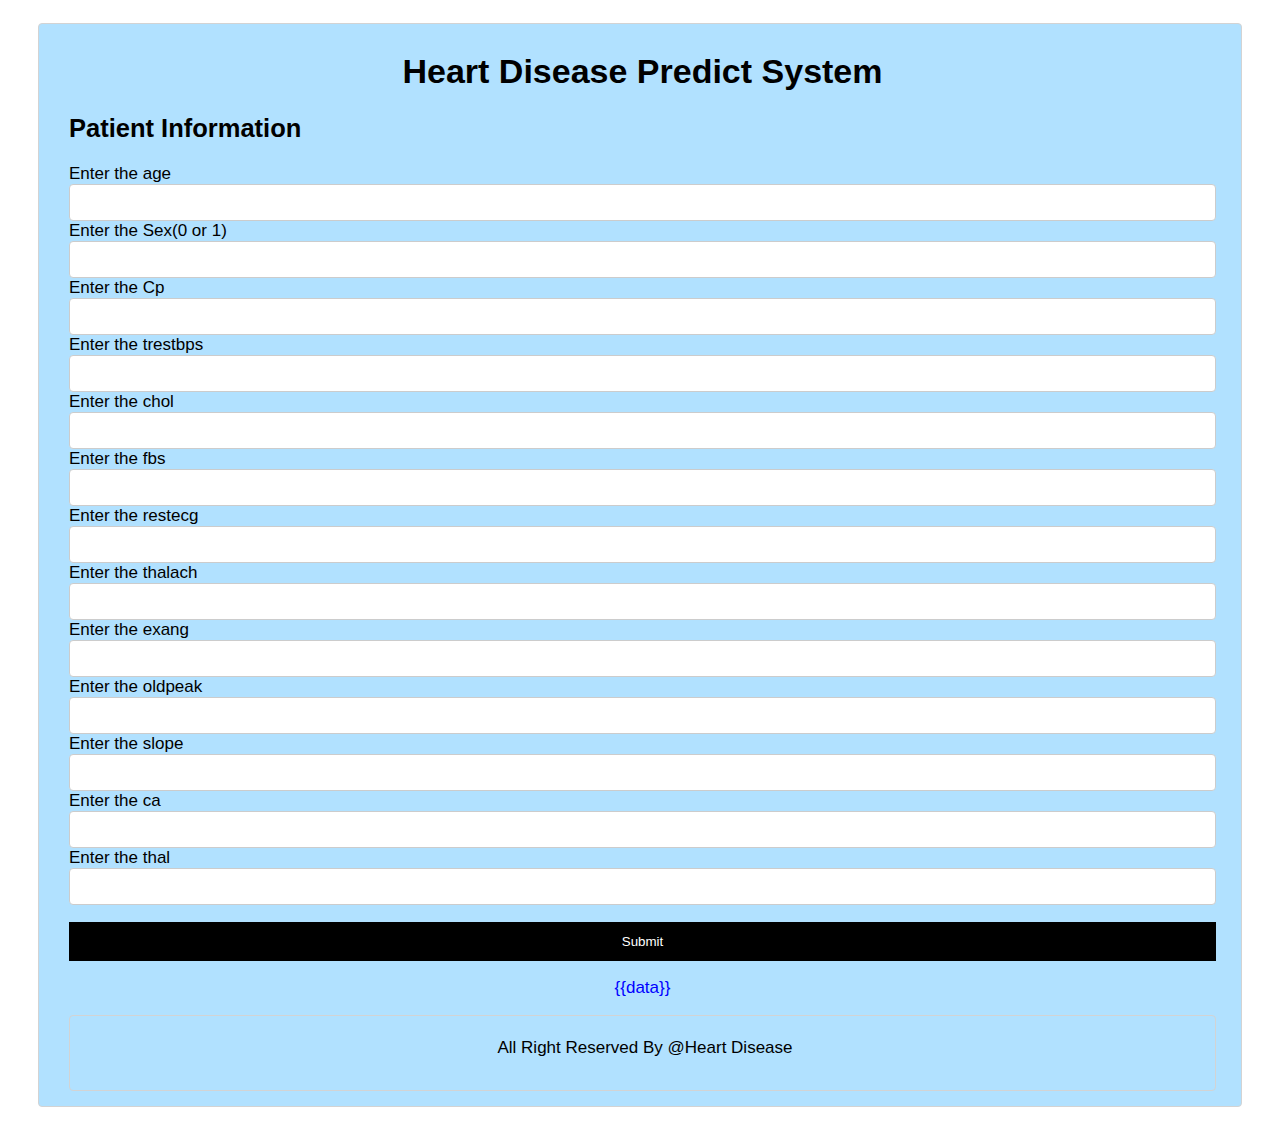
<file: templates/index.html>
<!DOCTYPE html>
<html lang="en">
<head>
    <meta charset="UTF-8">
    <meta http-equiv="X-UA-Compatible" content="IE=edge">
    <meta name="viewport" content="width=device-width, initial-scale=1.0">
    <title>Document</title>
</head>
<style>
  *{
    box-sizing: border-box;
  }
  body {
      font-family:verdana,geneva,Tahoma,sans-serif;

      margin:15px 30px;
      font-size: 17px;
      padding: 8px;


    }
    .container{
      background-color: #B1E1FF;
      padding:5px 25px 15px 30px;
      border:1px solid lightgray;
      border-radius: 4px;

    }
       input[type="submit"]{
      background-color:black;
      color:white;
      padding: 12px 20px;
      border:none;
      width:100%;
    }
      input[type="submit"]:hover{
        background-color: purple;
      }
       input[type="text"]{
        width: 100%;
      padding:10px;
      border: 1px solid #ccc;
      border-radius: 4px;
      }
  </style>
<body>
  <div class="container">
    <form action="/detect" method="POST">
        <h1 class="main-heading"><center>Heart Disease Predict System</center></h1>
        <h2>Patient Information</h2>
        <label>Enter the age</label>
        <input type="text" name="user_input" id="user_input">
        <br>
        <label>Enter the Sex(0 or 1)</label>

        <input type="text" name="user_input1" id="user_input1">
        <br>
        <label>Enter the Cp</label>
        <input type="text" name="user_input2" id="user_input2">
        <br>
        <label>Enter the trestbps</label>
        <input type="text" name="user_input3" id="user_input3">
        <br>
        <label>Enter the chol</label>
        <input type="text" name="user_input4" id="user_input4">
        <br>
        <label>Enter the fbs</label>
        <input type="text" name="user_input5" id="user_input5">
        <br>
        <label>Enter the restecg</label>
        <input type="text" name="user_input6" id="user_input6">
        <br>
        <label>Enter the thalach</label>
        <input type="text" name="user_input7" id="user_input7">
        <br>
        <label>Enter the exang</label>
        <input type="text" name="user_input8" id="user_input8">
        <br>
        <label>Enter the oldpeak</label>
        <input type="text" name="user_input9" id="user_input9">
        <br>
        <label>Enter the slope</label>
        <input type="text" name="user_input10" id="user_input10">
        <br>
        <label>Enter the ca</label>
        <input type="text" name="user_input11" id="user_input11">
        <br>
        <label>Enter the thal</label>
        <input type="text" name="user_input12" id="user_input12">
        <p>
              <input type="submit" value="Submit">
            </p>
    </form>
    <p style="color:blue;text-align:center;">{{data}}</p>
       <footer class="bg-dark text-center">
          <div class="container">
              <p class="text-white"><center>All Right Reserved By @Heart Disease</center></p>
          </div>
      </footer>
</body>
</html>
</file>
